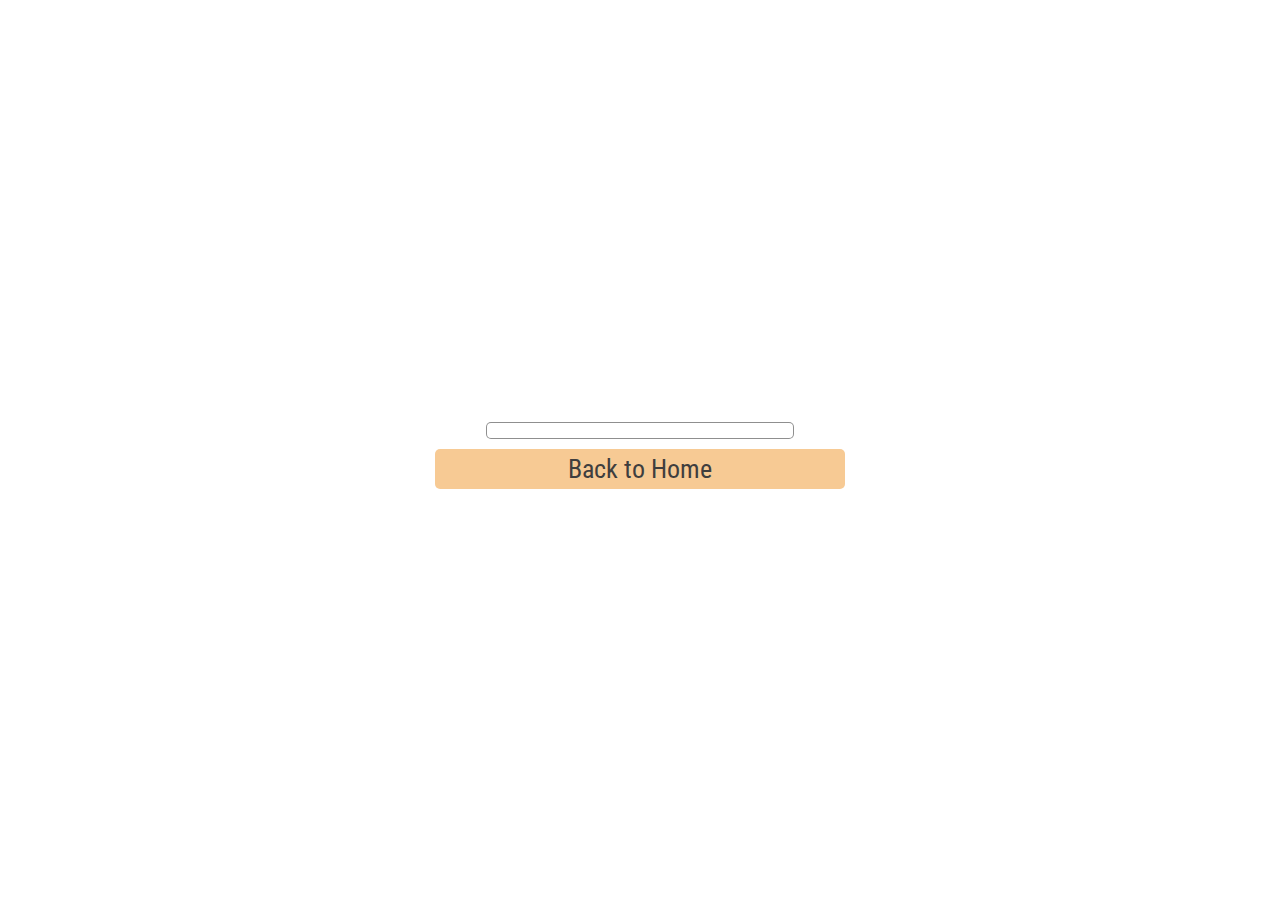
<file: details.html>
<!DOCTYPE html>
<html lang="en">
  <head>
    <meta charset="UTF-8" />
    <meta http-equiv="X-UA-Compatible" content="IE=edge" />
    <meta name="viewport" content="width=device-width, initial-scale=1.0" />
    <link rel="stylesheet" href="./details.css" />
    <title>Details</title>
  </head>
  <body>
    <div class="wrap">
      <div class="details"></div>
      <a href="./index.html">Back to Home</a>
    </div>

    <script src="./details.js"></script>
  </body>
</html>
</file>
<file: details.css>
@import url("https://fonts.googleapis.com/css2?family=Roboto+Condensed:ital,wght@0,400;1,700&display=swap");

* {
  margin: 0;
  padding: 0;
  box-sizing: border-box;
}

body {
  background-image: url("https://images6.alphacoders.com/909/thumb-1920-909641.png");
  background-size: cover;
  background-position: center;
  background-attachment: fixed;
  font-family: "Roboto Condensed", sans-serif;
  padding: 20px 0;
  height: 100vh;
  font-size: 20px;
  color: rgb(63, 62, 62);
  display: flex;
  justify-content: center;
  align-items: center;
}

a {
  text-decoration: none;
  color: rgb(63, 62, 62);
  display: block;
  text-align: center;
  font-size: 26px;
  width: 80%;
  margin: 0 auto;
  background-color: rgb(247, 202, 148);
  border-radius: 5px;
  padding: 5px 20px;
}

a:hover {
  font-weight: 600;
}

.wrap {
  width: 40%;
}

.details {
  background-color: white;
  width: 60%;
  margin: 10px auto;
  display: flex;
  flex-direction: column;
  justify-content: center;
  align-items: center;
  gap: 10px;
  padding: 0 0 15px 0;
  border-radius: 5px;
  border: 1px solid rgba(0, 0, 0, 0.438);
}

.details-img {
  width: 100%;
}

.name,
.lokacija,
.species,
.status {
  background-color: rgba(37, 224, 224, 0.822);
  padding: 5px 20px;
  border-radius: 5px;
  width: 80%;
  text-align: center;
}
@media screen and (max-width: 850px) {
  .details {
    width: 80%;
  }
}
@media screen and (max-width: 650px) {
  body {
    font-size: 14px;
  }
  .wrap {
    width: 55%;
  }
  .details {
    width: 100%;
  }
  a {
    font-size: 20px;
    width: 100%;
    padding: 5px 8px;
  }
}
</file>
